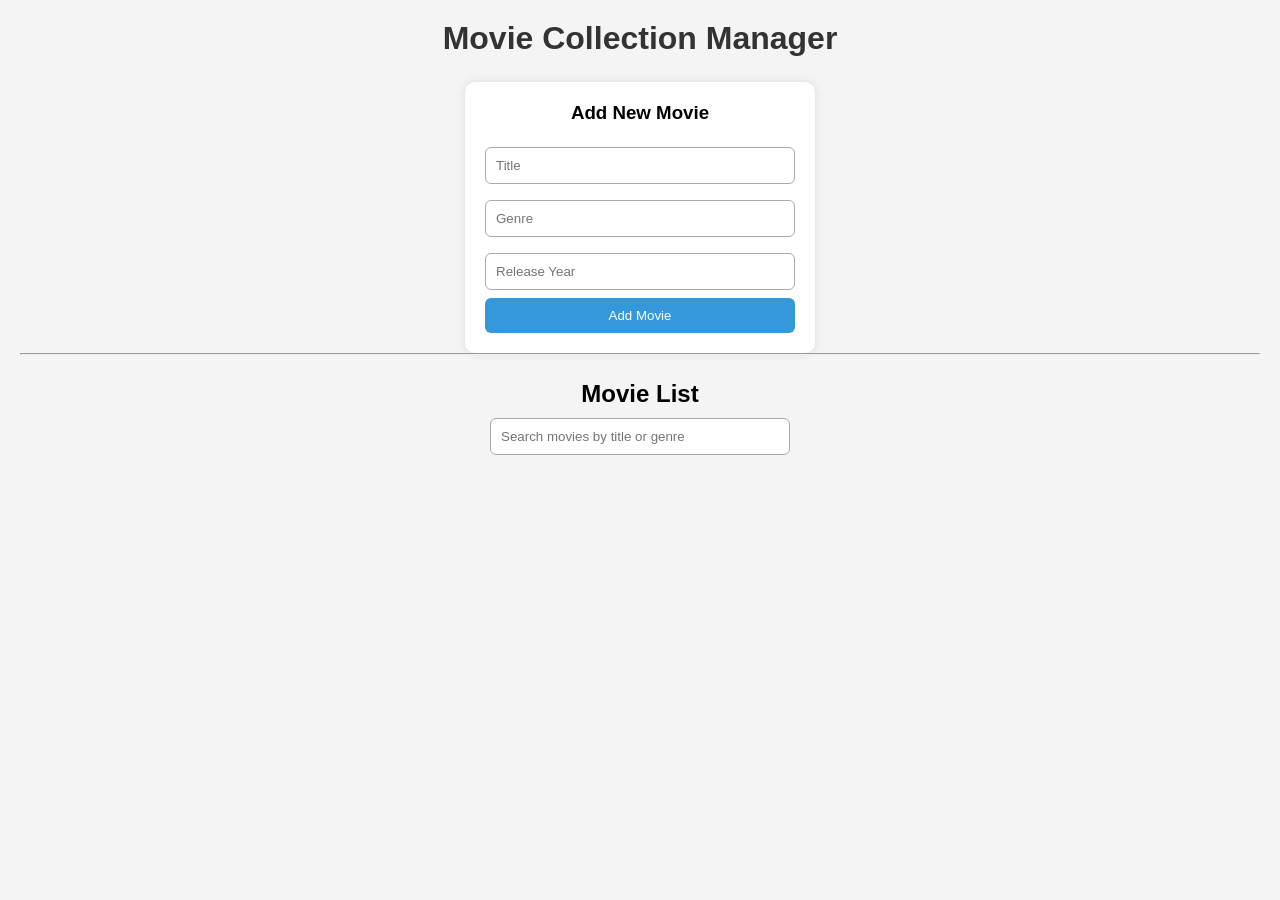
<file: Workshop3/index.html>
<!DOCTYPE html>
<html lang="en">
<head>
	<meta charset="UTF-8" />
  <meta name="viewport" content="width=device-width, initial-scale=1.0" />
 <title>Movie Manager</title>
 <link rel="stylesheet" href="style.css">

</head>
<body>

	
	<h1>Movie Collection Manager</h1>
	<form id="add-movie-form">
<h3>Add New Movie</h3>
<input type="text" id="title" placeholder="Title" required>
<input type="text" id="genre" placeholder="Genre">
<input type="number" id="year" placeholder="Release Year" required>
<button type="submit">Add Movie</button>
</form>
<hr>
<h2>Movie List</h2>
<input type="text" id="search-input" placeholder="Search movies by title or genre">
<div id="movie-list">
</div>
<script src="script.js"></script>
</body>
</html>
</file>
<file: Workshop3/style.css>
* {
  margin: 0;
  padding: 0;
  box-sizing: border-box;
  font-family: Arial, sans-serif;
}

/* Page Layout */
body {
  background: #f4f4f4;
  padding: 20px;
}

/* Main Heading */
h1 {
  text-align: center;
  margin-bottom: 25px;
  color: #333;
}

/* Form Styling */
form {
  background: #ffffff;
  padding: 20px;
  width: 350px;
  margin: 0 auto;
  border-radius: 10px;
  box-shadow: 0 0 10px rgba(0,0,0,0.1);
}

form h3 {
  margin-bottom: 15px;
  text-align: center;
}

/* Input Fields */
input {
  width: 100%;
  padding: 10px;
  margin: 8px 0;
  border: 1px solid #aaa;
  border-radius: 6px;
}

input:focus {
  border-color: #3498db;
  outline: none;
}

/* Buttons */
button {
  width: 100%;
  background: #3498db;
  color: white;
  padding: 10px;
  border: none;
  border-radius: 6px;
  cursor: pointer;
}

button:hover {
  background: #2980b9;
}

/* Movie List Section */
h2 {
  text-align: center;
  margin: 25px 0 10px;
}

/* Search Bar */
#search-input {
  width: 300px;
  display: block;
  margin: 0 auto 20px;
  padding: 10px;
  border: 1px solid #aaa;
  border-radius: 6px;
}

/* Movie Cards */
#movie-list {
  max-width: 700px;
  margin: 0 auto;
}

.movie-card {
  background: #fff;
  padding: 15px;
  margin: 10px 0;
  border-radius: 10px;
  box-shadow: 0 3px 7px rgba(0,0,0,0.1);
}

.movie-card h4 {
  margin-bottom: 5px;
}

.movie-card p {
  color: #555;
}
</file>
